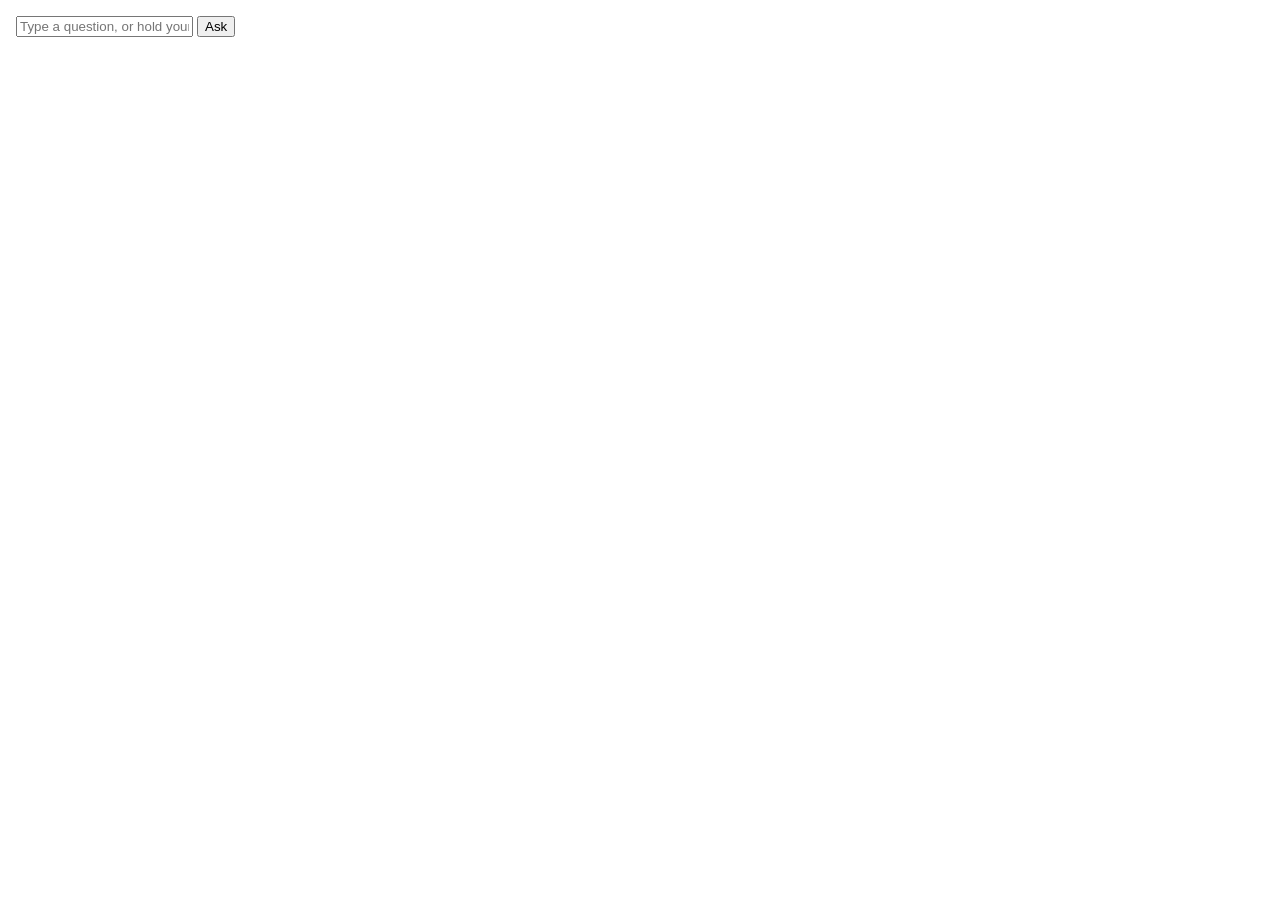
<file: r6coach/dashboard/static/ds/components/AskBar/preview.html>
<!-- @dsCard group="Coach" height=64 -->
<!doctype html>
<html>
<head><meta charset="utf-8"><style>body{margin:0;padding:16px;} .row{display:flex;gap:8px;flex-wrap:wrap;align-items:center}</style></head>
<body class="rc-root">
<form class="rc-ask" style="max-width:560px" onsubmit="return false">
  <input class="rc-input" type="text" placeholder="Type a question, or hold your push-to-talk key and ask">
  <button class="rc-btn rc-btn--primary" type="submit">Ask</button>
</form>
</body>
</html>
</file>
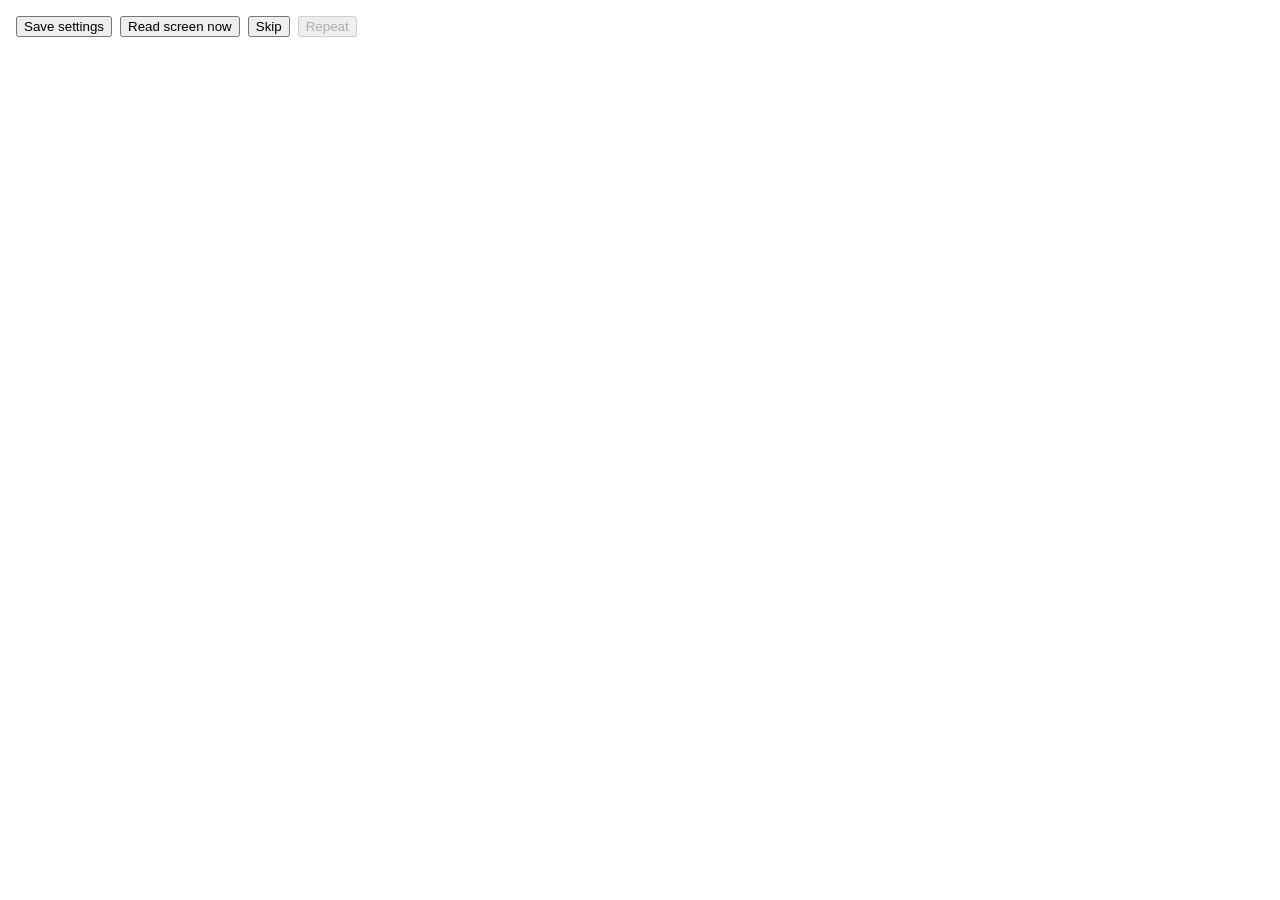
<file: r6coach/dashboard/static/ds/components/Button/preview.html>
<!-- @dsCard group="Actions" height=64 -->
<!doctype html>
<html>
<head><meta charset="utf-8"><style>body{margin:0;padding:16px;} .row{display:flex;gap:8px;flex-wrap:wrap;align-items:center}</style></head>
<body class="rc-root">
<div class="row">
  <button class="rc-btn rc-btn--primary">Save settings</button>
  <button class="rc-btn">Read screen now</button>
  <button class="rc-btn rc-btn--quiet">Skip</button>
  <button class="rc-btn" disabled>Repeat</button>
</div>
</body>
</html>
</file>
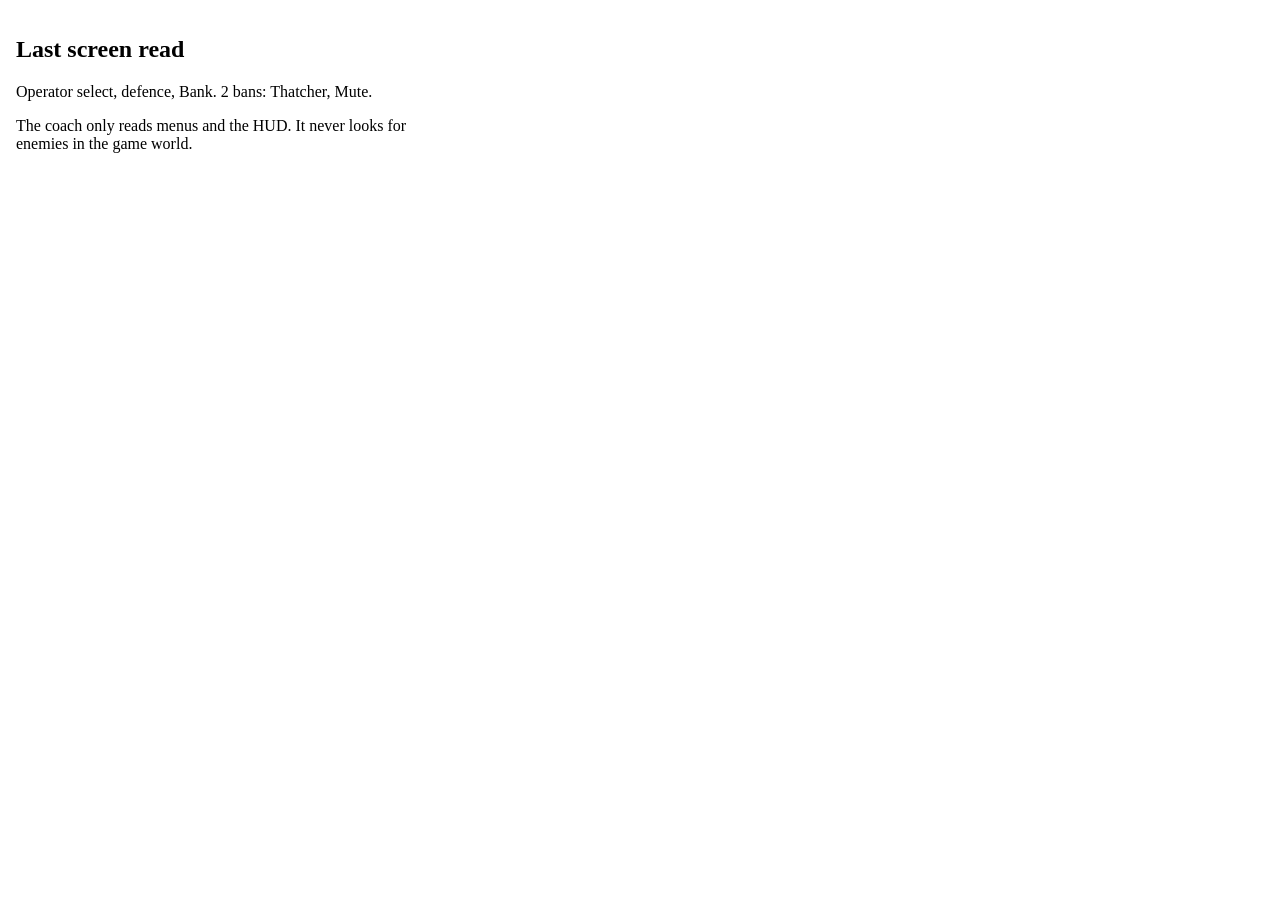
<file: r6coach/dashboard/static/ds/components/Card/preview.html>
<!-- @dsCard group="Layout" height=150 -->
<!doctype html>
<html>
<head><meta charset="utf-8"><style>body{margin:0;padding:16px;} .row{display:flex;gap:8px;flex-wrap:wrap;align-items:center}</style></head>
<body class="rc-root">
<section class="rc-card" style="max-width:420px">
  <h2 class="rc-card__title">Last screen read</h2>
  <div class="body">Operator select, defence, Bank. 2 bans: Thatcher, Mute.</div>
  <p class="rc-card__hint">The coach only reads menus and the HUD. It never looks for enemies in the game world.</p>
</section>
</body>
</html>
</file>
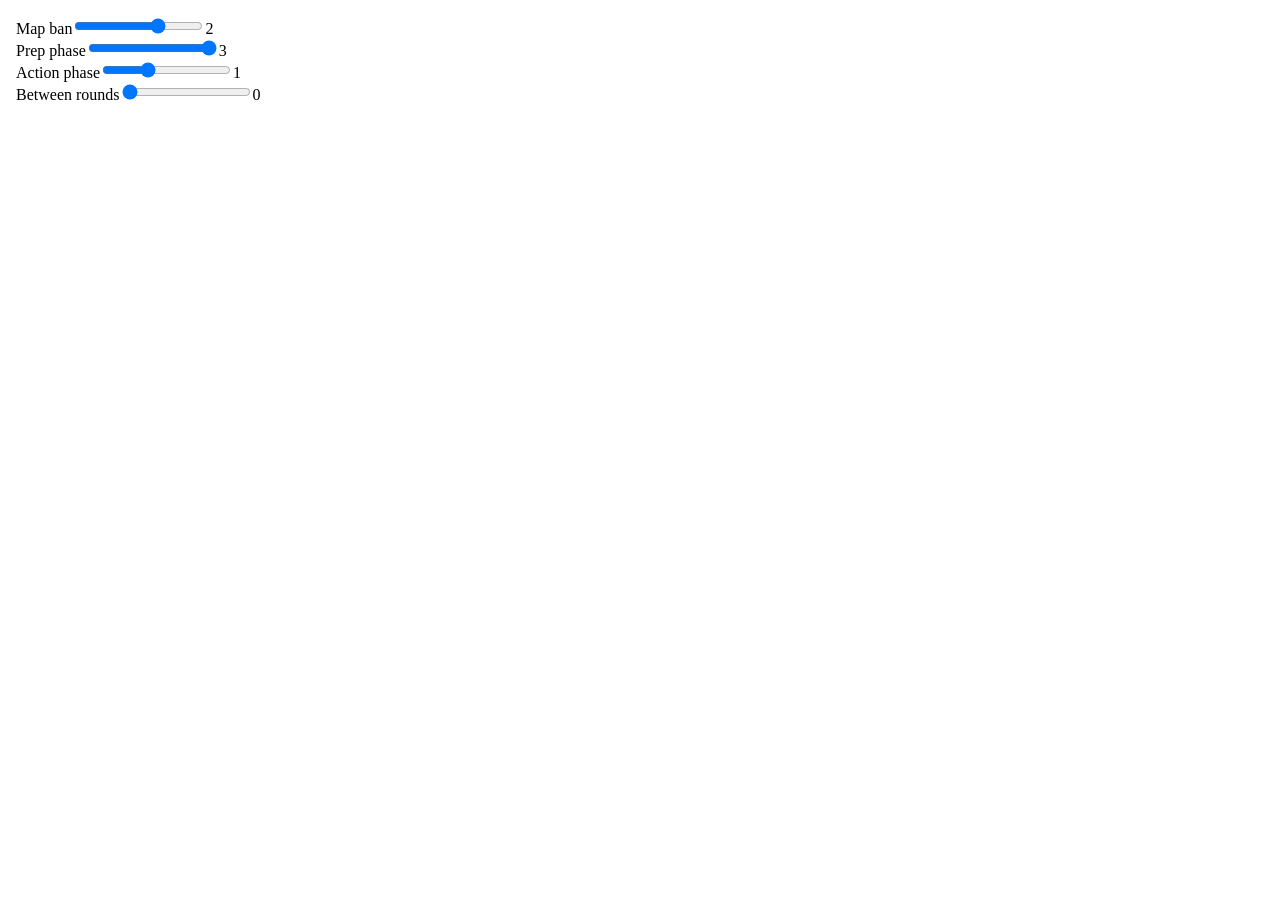
<file: r6coach/dashboard/static/ds/components/ChattinessSlider/preview.html>
<!-- @dsCard group="Settings" height=150 -->
<!doctype html>
<html>
<head><meta charset="utf-8"><style>body{margin:0;padding:16px;} .row{display:flex;gap:8px;flex-wrap:wrap;align-items:center}</style></head>
<body class="rc-root">
<div style="max-width:460px">
  <div class="rc-field"><span class="rc-field__label">Map ban</span><input class="rc-range" type="range" min="0" max="3" value="2"><span class="rc-field__value">2</span></div>
  <div class="rc-field"><span class="rc-field__label">Prep phase</span><input class="rc-range" type="range" min="0" max="3" value="3"><span class="rc-field__value">3</span></div>
  <div class="rc-field"><span class="rc-field__label">Action phase</span><input class="rc-range" type="range" min="0" max="3" value="1"><span class="rc-field__value">1</span></div>
  <div class="rc-field"><span class="rc-field__label">Between rounds</span><input class="rc-range" type="range" min="0" max="3" value="0"><span class="rc-field__value">0</span></div>
</div>
</body>
</html>
</file>
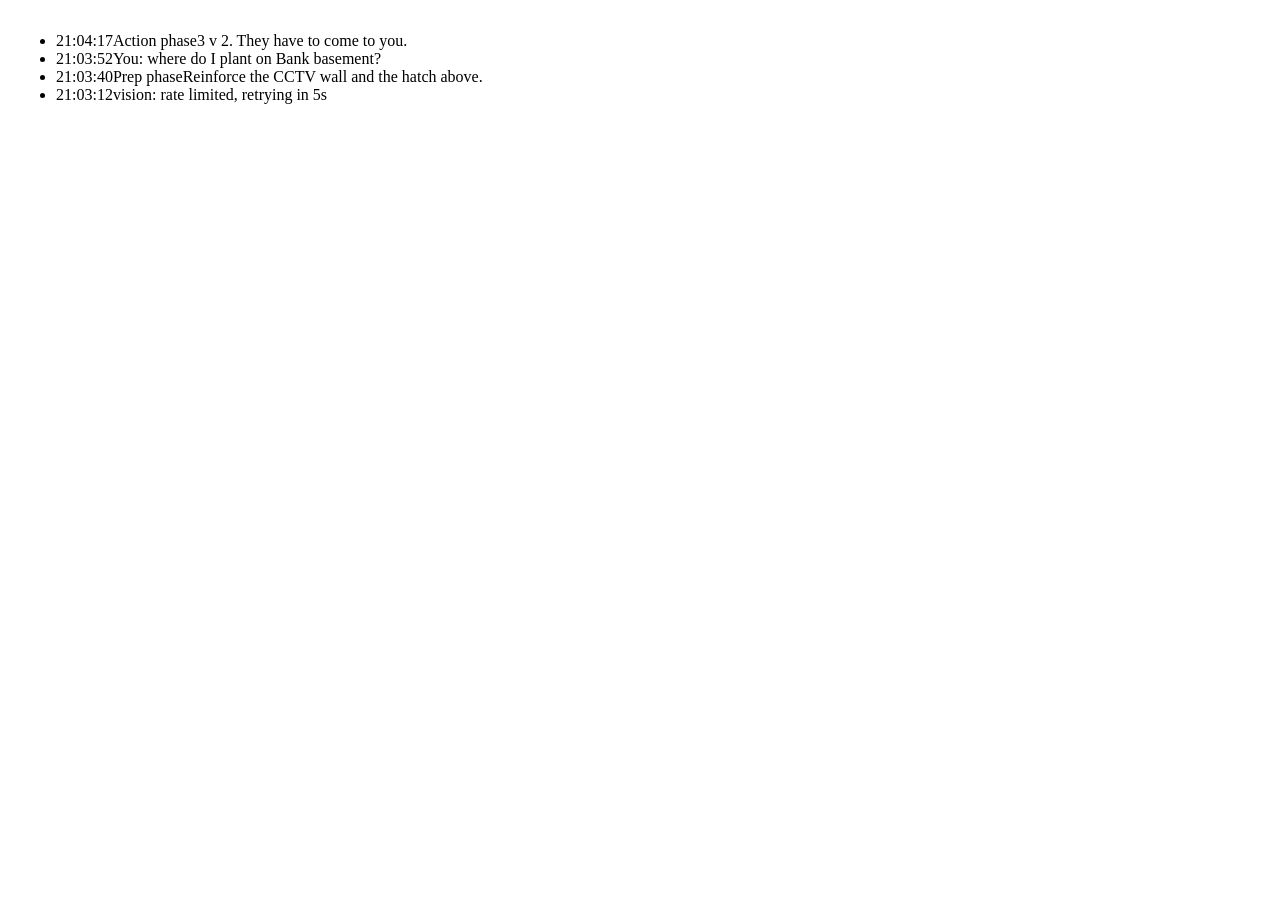
<file: r6coach/dashboard/static/ds/components/CoachFeed/preview.html>
<!-- @dsCard group="Coach" height=230 -->
<!doctype html>
<html>
<head><meta charset="utf-8"><style>body{margin:0;padding:16px;} .row{display:flex;gap:8px;flex-wrap:wrap;align-items:center}</style></head>
<body class="rc-root">
<ul class="rc-feed" style="max-width:560px">
  <li class="is-speaking"><span class="rc-feed__t">21:04:17</span><span class="rc-feed__body"><span class="rc-feed__phase">Action phase</span>3 v 2. They have to come to you.</span></li>
  <li class="is-you"><span class="rc-feed__t">21:03:52</span><span class="rc-feed__body">You: where do I plant on Bank basement?</span></li>
  <li><span class="rc-feed__t">21:03:40</span><span class="rc-feed__body"><span class="rc-feed__phase">Prep phase</span>Reinforce the CCTV wall and the hatch above.</span></li>
  <li class="is-error"><span class="rc-feed__t">21:03:12</span><span class="rc-feed__body">vision: rate limited, retrying in 5s</span></li>
</ul>
</body>
</html>
</file>
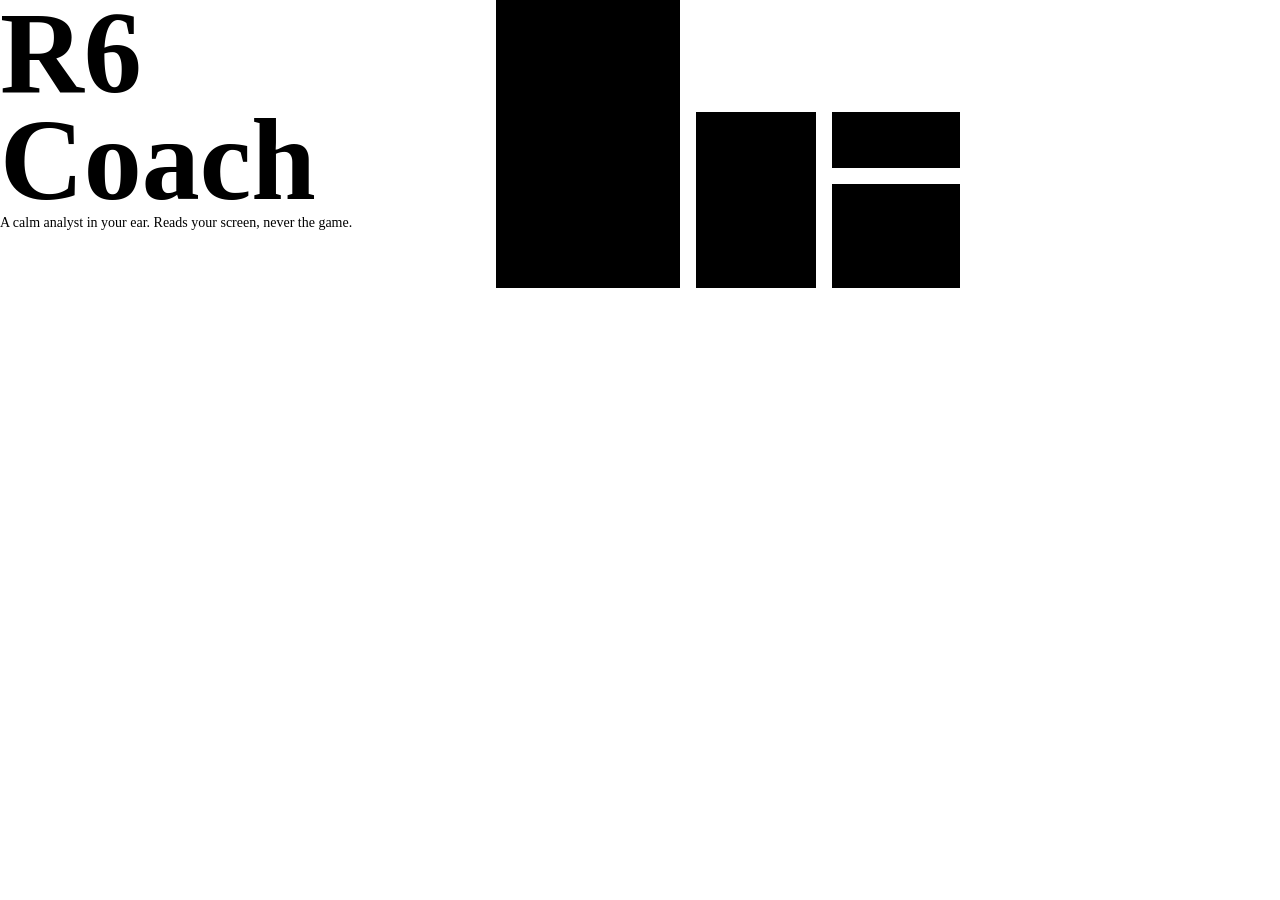
<file: r6coach/dashboard/static/ds/components/Cover/preview.html>
<!-- @dsCard height=320 -->
<!doctype html>
<html lang="en">
<head>
<meta charset="utf-8">
<title>R6 Coach</title>
<style>
  html, body { margin:0; height:100%; }
  body { background:var(--ground); color:var(--ink); font-family:var(--font-sans); overflow:hidden; }
  .cover { position:relative; height:320px; overflow:hidden; }
  .art { position:absolute; top:0; left:480px; width:480px; height:320px; overflow:hidden; }
  .art svg { display:block; width:496px; height:320px; }
  .sig { fill:var(--signal); }
  .us { fill:var(--team-us); }
  .them { fill:var(--team-them); }
  .neutral { fill:var(--ink-faint); }
  .blk { rx:var(--radius-lg); }
  .bar { fill:var(--ground); rx:var(--radius-sm); }
  .words { position:absolute; left:var(--space-8); bottom:var(--space-8); max-width:440px; }
  .name { margin:0; font-family:var(--font-display); font-size:116px; line-height:.92; font-weight:800; font-variation-settings:"wdth" 80; letter-spacing:0; color:var(--ink); }
  .tag { margin:var(--space-2) 0 0 4px; font-size:14px; line-height:20px; color:var(--ink-muted); }
</style>
</head>
<body>
<div class="cover">
<div class="art" aria-hidden="true">
<svg viewBox="0 0 496 320" width="496" height="320">
<!--
  blocks      signal 184x304 slab bled off the top (the coach, largest) · team-us 120x176 · team-them 144x104 bled off the right · ink-faint 144x56 strip for neutral relief; about 32% of 960x320
  arrangement one tall amber slab with the two sides as satellites, bottoms on one line space-8 above the edge, space-4 gutters
  pattern     voice bars, from "The voice is the product" and the four-bar mark: space-2-wide pills at a space-4 pitch, one waveform cut in ground colour across the slab, decaying into team-us
  scales      sides in space-2 multiples; gutters space-4; pitch space-4; block corners radius-lg; bar rx radius-sm (half of space-2)
-->
<rect class="sig blk" x="16" y="-16" width="184" height="304" rx="8"/>
<rect class="us blk" x="216" y="112" width="120" height="176" rx="8"/>
<rect class="neutral blk" x="352" y="112" width="144" height="56" rx="8"/>
<rect class="them blk" x="352" y="184" width="144" height="104" rx="8"/>
<rect class="bar" x="32" y="192" width="8" height="16" rx="4"/>
<rect class="bar" x="48" y="180" width="8" height="40" rx="4"/>
<rect class="bar" x="64" y="156" width="8" height="88" rx="4"/>
<rect class="bar" x="80" y="132" width="8" height="136" rx="4"/>
<rect class="bar" x="96" y="168" width="8" height="64" rx="4"/>
<rect class="bar" x="112" y="116" width="8" height="168" rx="4"/>
<rect class="bar" x="128" y="144" width="8" height="112" rx="4"/>
<rect class="bar" x="144" y="176" width="8" height="48" rx="4"/>
<rect class="bar" x="160" y="188" width="8" height="24" rx="4"/>
<rect class="bar" x="176" y="196" width="8" height="8" rx="4"/>
<rect class="bar" x="232" y="172" width="8" height="56" rx="4"/>
<rect class="bar" x="248" y="184" width="8" height="32" rx="4"/>
<rect class="bar" x="264" y="192" width="8" height="16" rx="4"/>
<rect class="bar" x="280" y="196" width="8" height="8" rx="4"/>
</svg>
</div>
<div class="words">
<h1 class="name">R6<br>Coach</h1>
<p class="tag">A calm analyst in your ear. Reads your screen, never the game.</p>
</div>
</div>
</body>
</html>
</file>
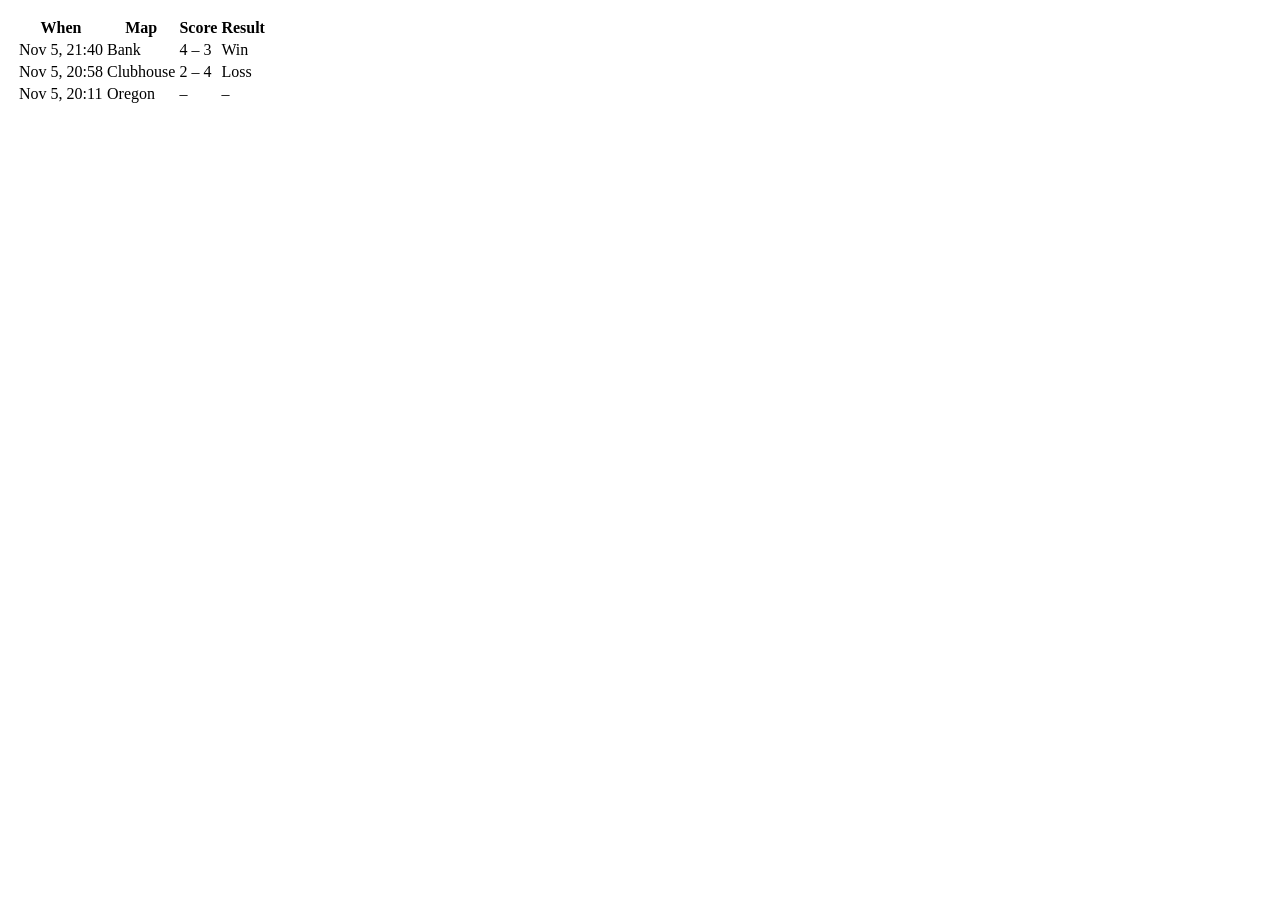
<file: r6coach/dashboard/static/ds/components/MatchTable/preview.html>
<!-- @dsCard group="Reports" height=170 -->
<!doctype html>
<html>
<head><meta charset="utf-8"><style>body{margin:0;padding:16px;} .row{display:flex;gap:8px;flex-wrap:wrap;align-items:center}</style></head>
<body class="rc-root">
<table class="rc-table" style="max-width:560px">
  <thead><tr><th>When</th><th>Map</th><th>Score</th><th>Result</th></tr></thead>
  <tbody>
    <tr><td>Nov 5, 21:40</td><td>Bank</td><td class="rc-num">4 – 3</td><td class="rc-win">Win</td></tr>
    <tr><td>Nov 5, 20:58</td><td>Clubhouse</td><td class="rc-num">2 – 4</td><td class="rc-loss">Loss</td></tr>
    <tr><td>Nov 5, 20:11</td><td>Oregon</td><td class="rc-num">–</td><td>–</td></tr>
  </tbody>
</table>
</body>
</html>
</file>
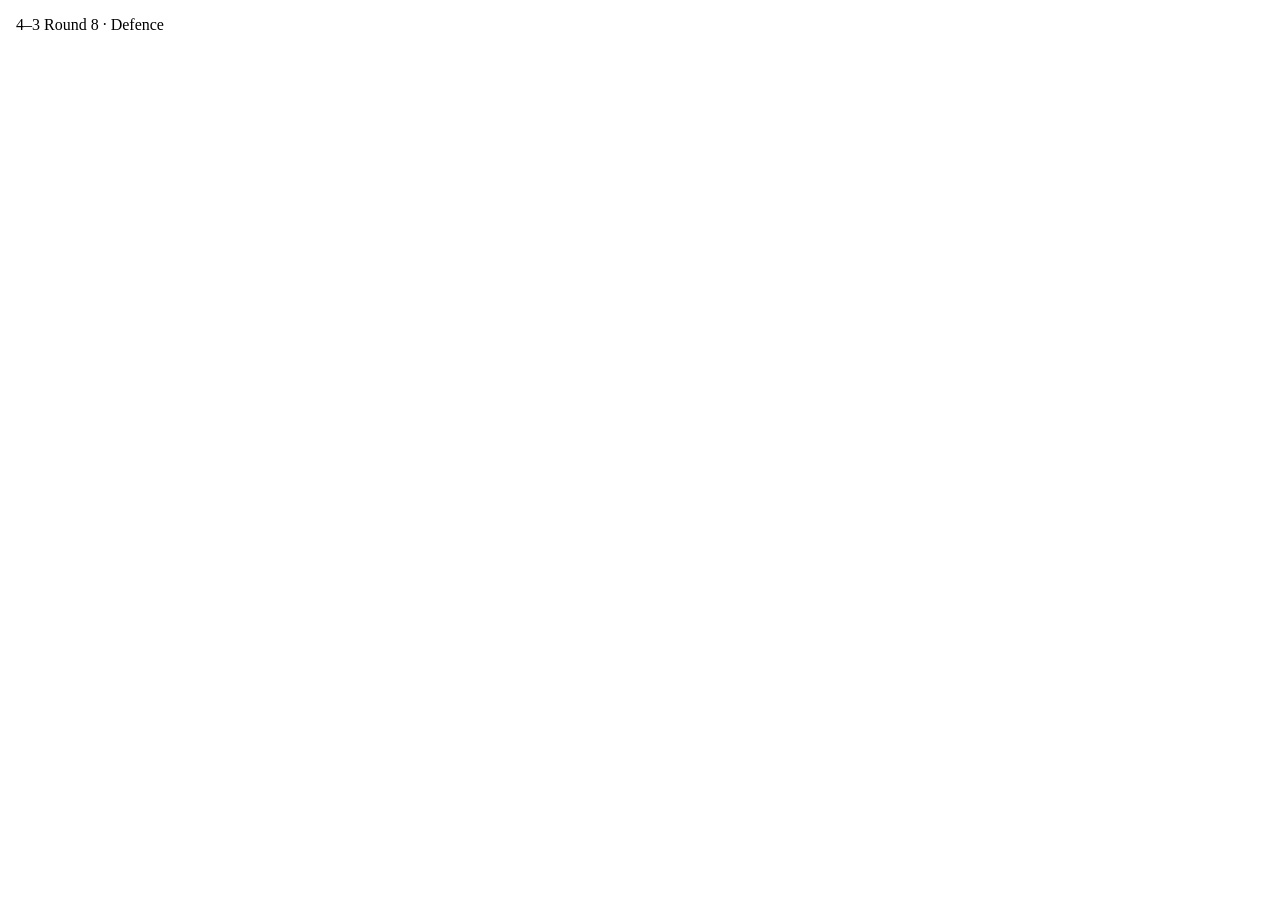
<file: r6coach/dashboard/static/ds/components/Scoreline/preview.html>
<!-- @dsCard group="Match" height=72 -->
<!doctype html>
<html>
<head><meta charset="utf-8"><style>body{margin:0;padding:16px;} .row{display:flex;gap:8px;flex-wrap:wrap;align-items:center}</style></head>
<body class="rc-root">
<div class="rc-score" style="max-width:380px">
  <span class="rc-score__us">4</span><span class="rc-score__dash">–</span><span class="rc-score__them">3</span>
  <span class="rc-score__meta">Round 8 · Defence</span>
</div>
</body>
</html>
</file>
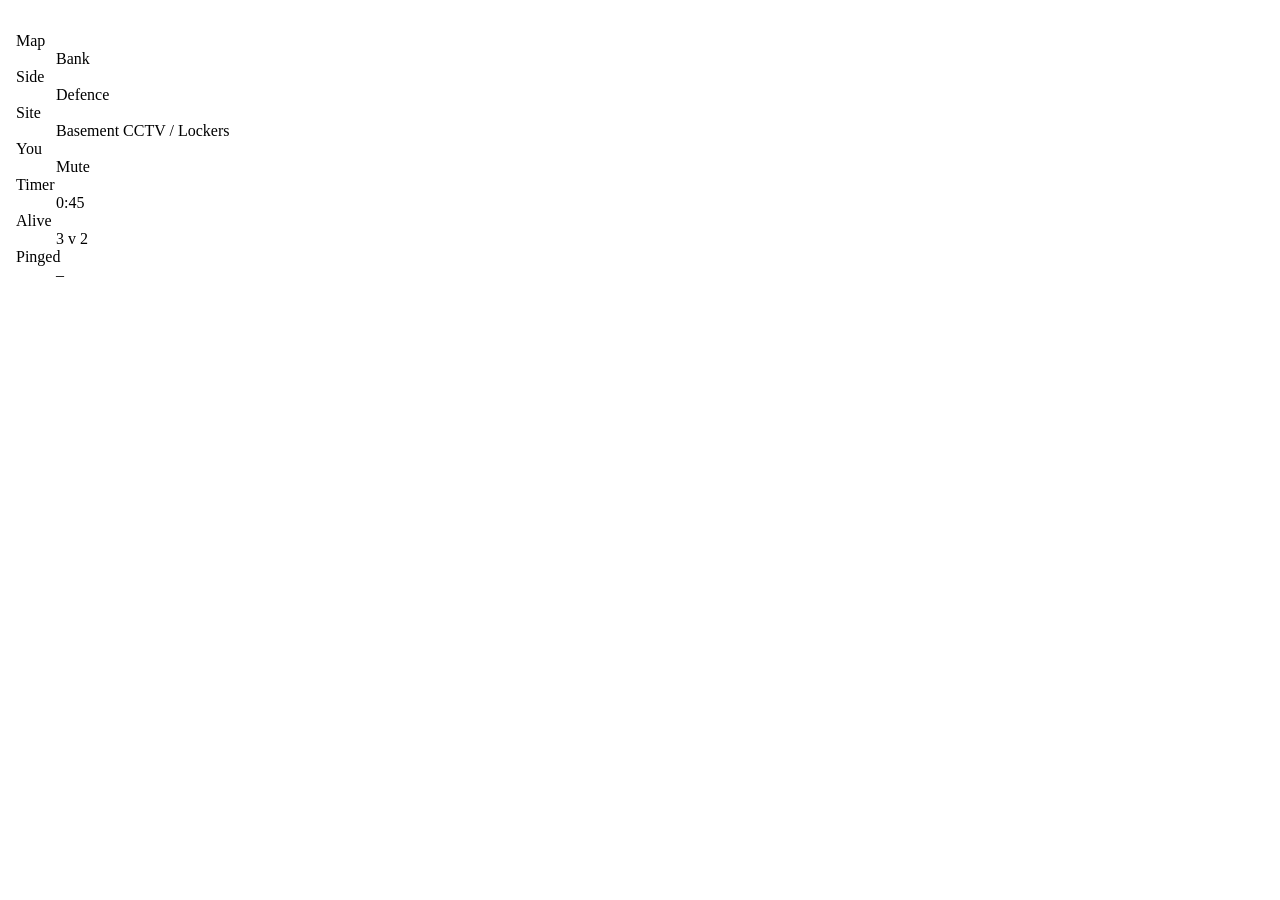
<file: r6coach/dashboard/static/ds/components/StateList/preview.html>
<!-- @dsCard group="Match" height=200 -->
<!doctype html>
<html>
<head><meta charset="utf-8"><style>body{margin:0;padding:16px;} .row{display:flex;gap:8px;flex-wrap:wrap;align-items:center}</style></head>
<body class="rc-root">
<dl class="rc-state" style="max-width:380px">
  <dt>Map</dt><dd>Bank</dd>
  <dt>Side</dt><dd>Defence</dd>
  <dt>Site</dt><dd>Basement CCTV / Lockers</dd>
  <dt>You</dt><dd>Mute</dd>
  <dt>Timer</dt><dd class="rc-num">0:45</dd>
  <dt>Alive</dt><dd class="rc-num">3 v 2</dd>
  <dt>Pinged</dt><dd class="rc-empty">–</dd>
</dl>
</body>
</html>
</file>
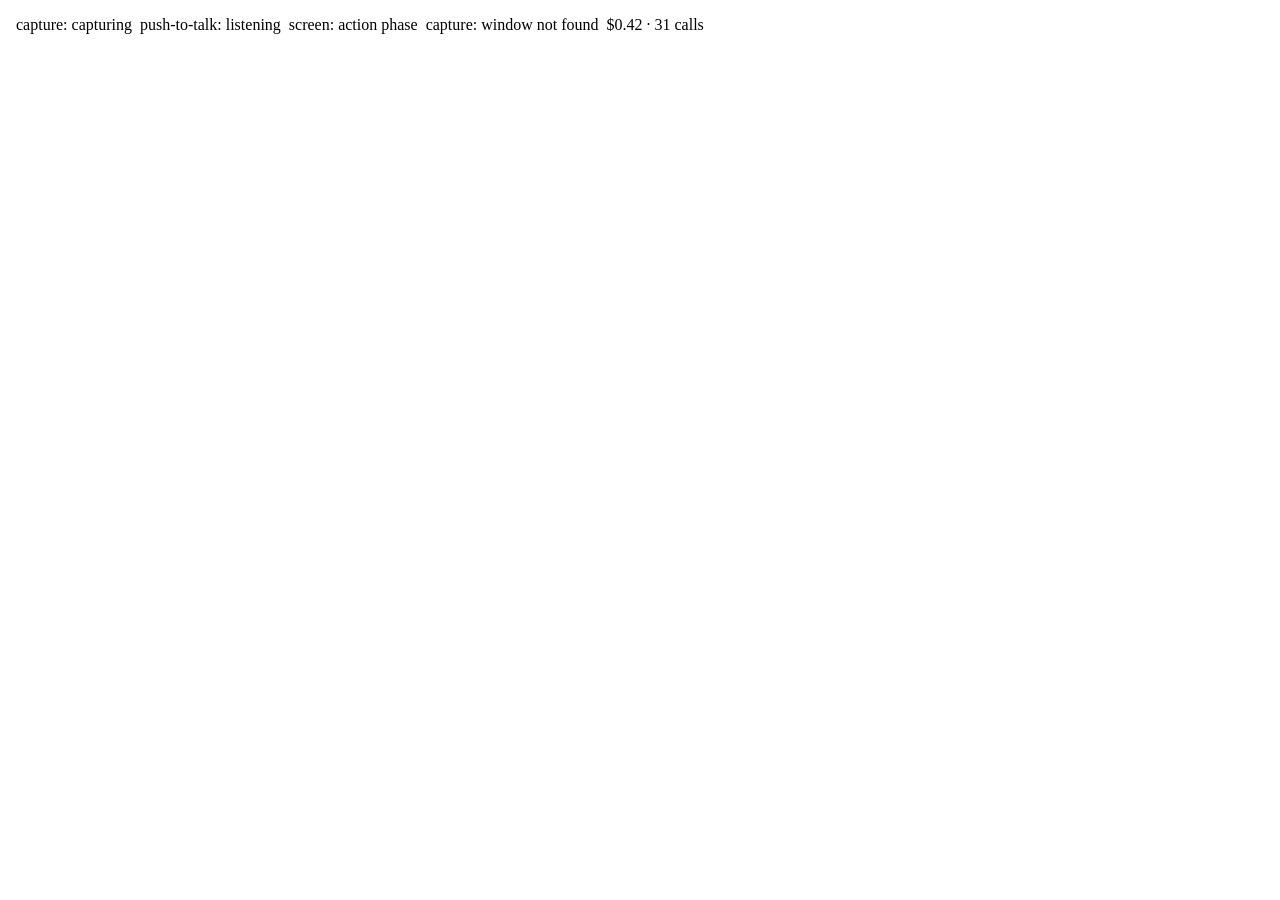
<file: r6coach/dashboard/static/ds/components/StatusPill/preview.html>
<!-- @dsCard group="Status" height=64 -->
<!doctype html>
<html>
<head><meta charset="utf-8"><style>body{margin:0;padding:16px;} .row{display:flex;gap:8px;flex-wrap:wrap;align-items:center}</style></head>
<body class="rc-root">
<div class="row">
  <span class="rc-pill rc-pill--live">capture: capturing</span>
  <span class="rc-pill rc-pill--warn">push-to-talk: listening</span>
  <span class="rc-pill">screen: action phase</span>
  <span class="rc-pill rc-pill--error">capture: window not found</span>
  <span class="rc-pill rc-pill--plain">$0.42 · 31 calls</span>
</div>
</body>
</html>
</file>
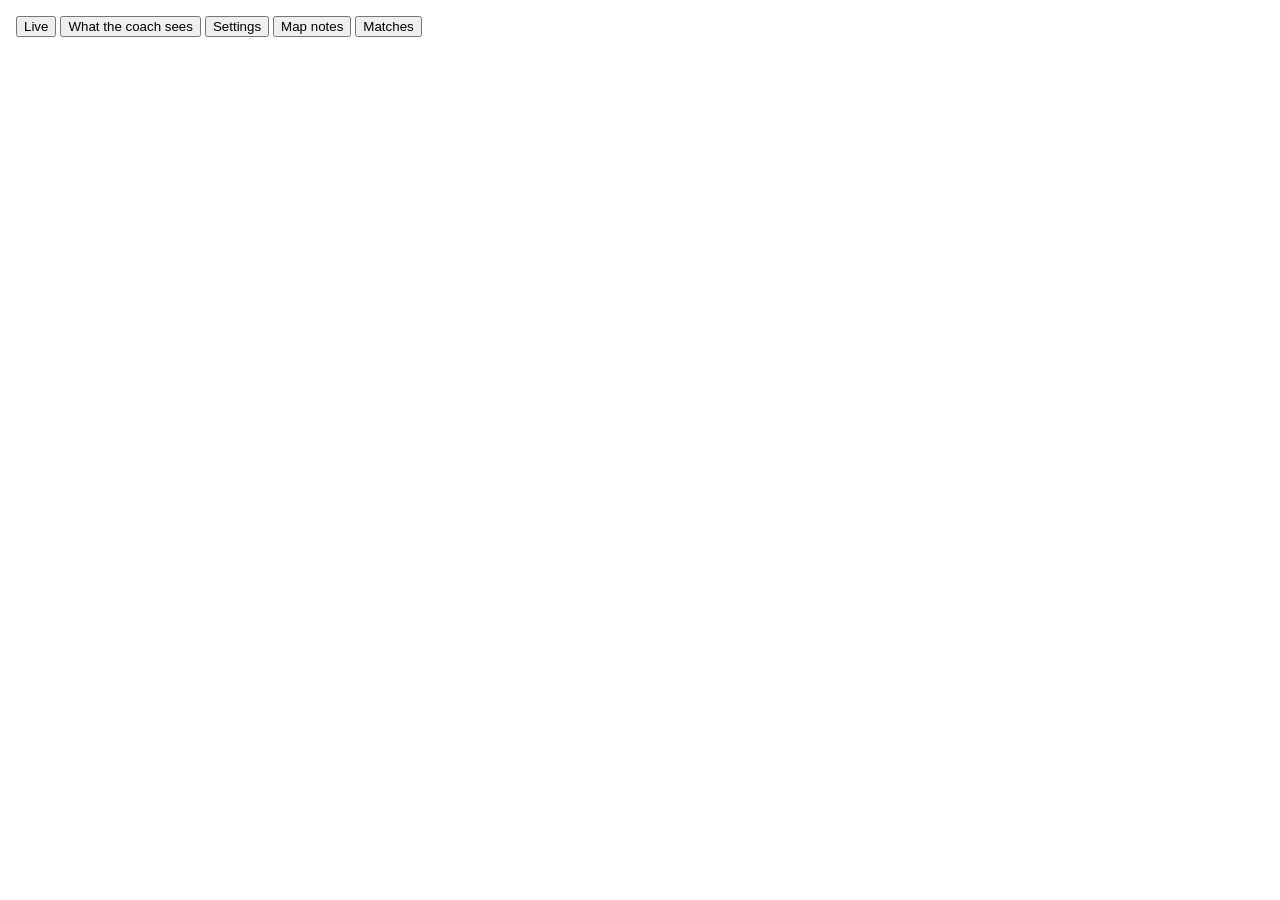
<file: r6coach/dashboard/static/ds/components/Tabs/preview.html>
<!-- @dsCard group="Navigation" height=56 -->
<!doctype html>
<html>
<head><meta charset="utf-8"><style>body{margin:0;padding:16px;} .row{display:flex;gap:8px;flex-wrap:wrap;align-items:center}</style></head>
<body class="rc-root">
<nav class="rc-tabs" role="tablist">
  <button role="tab" aria-selected="true">Live</button>
  <button role="tab" aria-selected="false">What the coach sees</button>
  <button role="tab" aria-selected="false">Settings</button>
  <button role="tab" aria-selected="false">Map notes</button>
  <button role="tab" aria-selected="false">Matches</button>
</nav>
</body>
</html>
</file>
